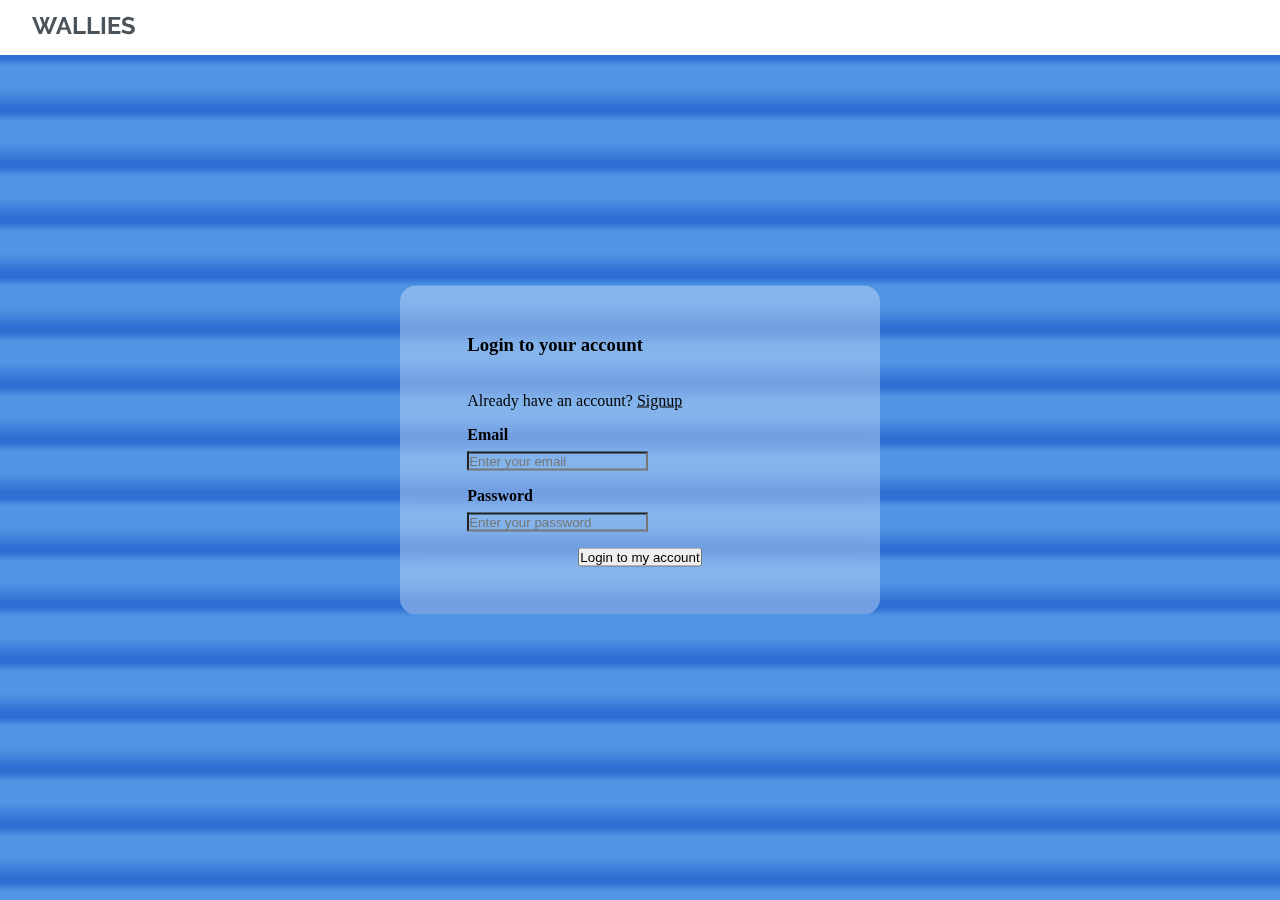
<file: index.html>
<!DOCTYPE html>
<html lang="en">
  <head>
    <meta charset="UTF-8" />
    <meta http-equiv="X-UA-Compatible" content="IE=edge" />
    <meta name="viewport" content="width=device-width, initial-scale=1.0" />
    <link
      rel="stylesheet"
      href="https://glass-ui.netlify.app/styles/components.css"
    />
    <link rel="stylesheet" href="./styles/index.css" />
    <title>Login</title>
  </head>
  <body>
    <header>
      <nav>
        <a href="./index.html"><img src="./assets/WALLIES.svg" alt="logo" /></a>
      </nav>
    </header>
    <main>
      <div class="glass form-container">
        <form class="auth-form">
          <h3>Login to your account</h3>
          <p>Already have an account? <a href="">Signup</a></p>
          <div>
            <label>Email</label>
            <div class="input-container input-lg">
              <input type="text" name="email" placeholder="Enter your email" />
            </div>
          </div>
          <div>
            <label>Password</label>
            <div class="input-container input-lg">
              <input
                type="text"
                placeholder="Enter your password"
                type="password"
                name="password"
              />
            </div>
          </div>
          <button type="submit" class="btn btn-primary">
            Login to my account
          </button>
        </form>
      </div>
    </main>
  </body>
</html>
</file>
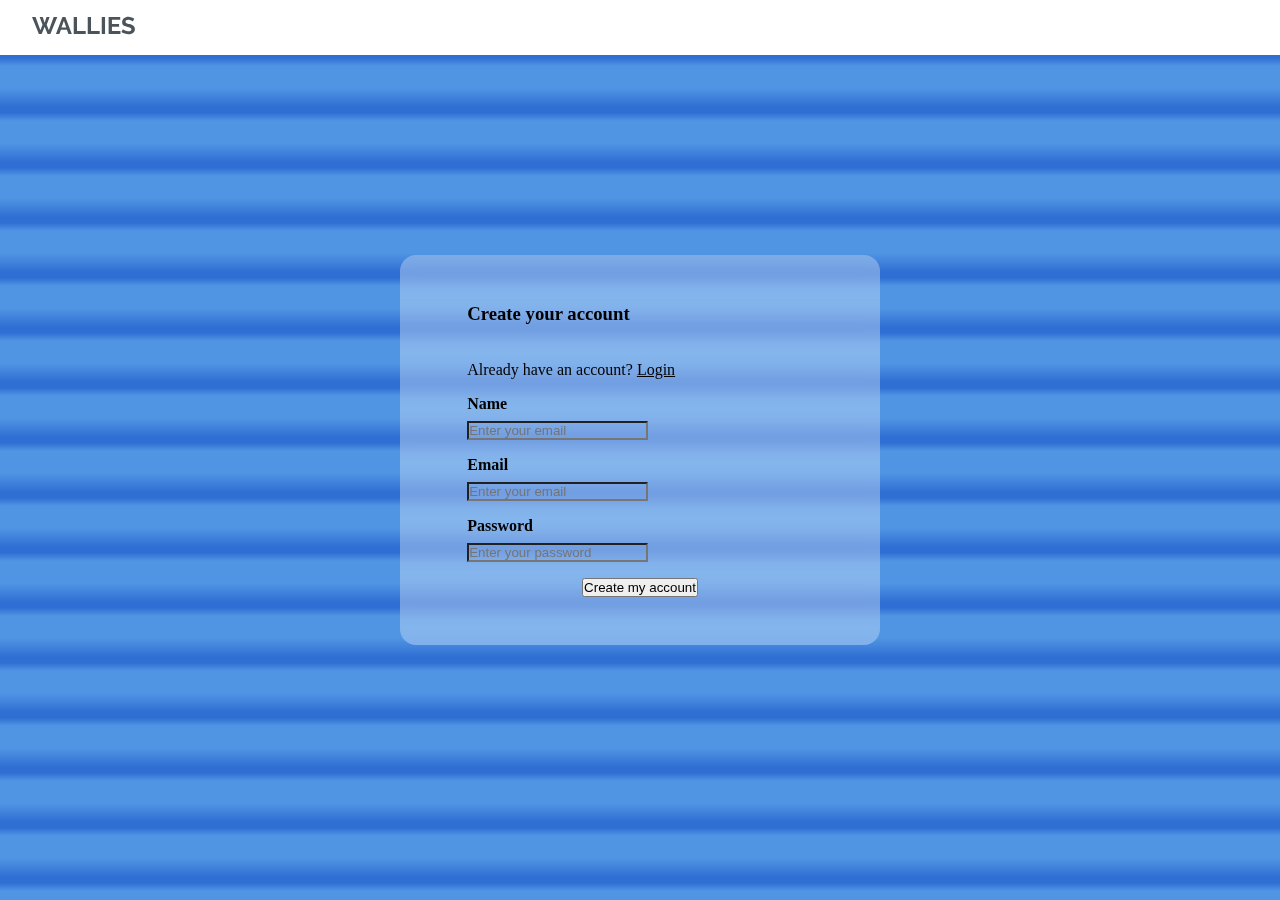
<file: signup.html>
<!DOCTYPE html>
<html lang="en">
  <head>
    <meta charset="UTF-8" />
    <meta http-equiv="X-UA-Compatible" content="IE=edge" />
    <meta name="viewport" content="width=device-width, initial-scale=1.0" />
    <link
      rel="stylesheet"
      href="https://glass-ui.netlify.app/styles/components.css"
    />
    <link rel="stylesheet" href="./styles/index.css" />
    <title>Login</title>
  </head>
  <body>
    <header>
      <nav>
        <a href="./index.html"><img src="./assets/WALLIES.svg" alt="logo" /></a>
      </nav>
    </header>
    <main>
      <div class="glass form-container">
        <form class="auth-form">
          <h3>Create your account</h3>
          <p>Already have an account? <a href="./index.html">Login</a></p>
          <div>
            <label>Name</label>
            <div class="input-container input-sm">
              <input type="text" name="email" placeholder="Enter your email" />
            </div>
          </div>
          <div>
            <label>Email</label>
            <div class="input-container input-sm">
              <input type="text" name="email" placeholder="Enter your email" />
            </div>
          </div>
          <div>
            <label>Password</label>
            <div class="input-container input-sm">
              <input
                type="text"
                placeholder="Enter your password"
                type="password"
                name="password"
              />
            </div>
          </div>
          <button type="submit" class="btn btn-primary">
            Create my account
          </button>
        </form>
      </div>
    </main>
  </body>
</html>
</file>
<file: styles/index.css>
* {
  margin: 0;
  padding: 0;
  box-sizing: border-box;
}

body {
  background: linear-gradient(
    180deg,
    #2f6ed3 5%,
    #5095e4 20%,
    #5095e4 60%,
    #2f6ed3 95%
  );
}

header {
  background: #fff;
}

header > nav {
  padding: 1rem 2rem;
}

.glass {
  background: rgba(255, 255, 255, 0.3);
  box-shadow: var(--shadow);
  backdrop-filter: blur(6.5px);
  -webkit-backdrop-filter: blur(6.5px);
}

.form-container {
  width: auto;
  margin: auto;
  border-radius: 1rem;
  padding: 3rem 1.5rem;
  width: 80%;
  max-width: 30rem;
  position: absolute;
  top: 50%;
  left: 50%;
  transform: translate(-50%, -50%);
}

.auth-form {
  display: grid;
  max-width: 80%;
  grid-gap: 1rem;
  margin: auto;
}

.auth-form input {
  background: transparent;
}

.auth-form > p > a {
  color: var(--primary);
}

.auth-form > h3 {
  margin-bottom: 1.25rem;
}

.auth-form label {
  background: transparent;
  margin-bottom: 0.5rem;
  display: block;
  font-weight: 600;
}

.auth-form button {
  justify-self: center;
  text-align: center;
}
</file>
